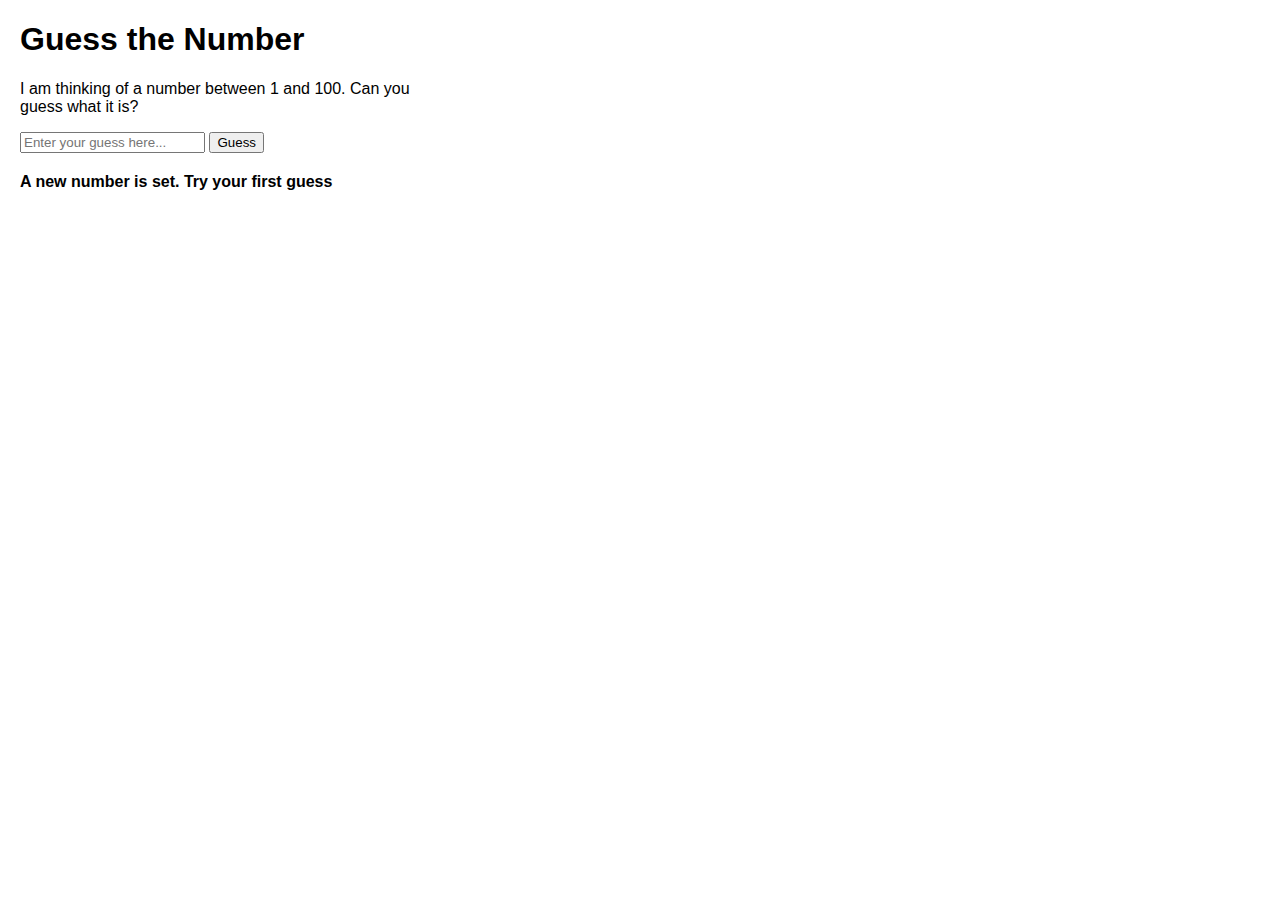
<file: GTN.html>
<!DOCTYPE html>
<html>
    <head>
        <meta charset="UTF-8"/>
        <title>Guess the Number</title>
        <style>
            body{
                font-family: Arial, Helvetica, sans-serif;
                margin: 20px;
            }

            #gameContainer {
                max-width: 400px;
            }

            #feedback {
                margin-top: 20px;
                font-weight: bold;
            }
        </style>
    </head>
    <body>
        <div id="gameContainer">
            <h1>Guess the Number</h1>
            <p>I am thinking of a number between 1 and 100. Can you guess what it is?</p>

            <input type="number" id="userInput" placeholder="Enter your guess here..." />
            <button id="guessBtn">Guess</button>

            <div id="feedback"></div>
        </div>

        <script>
            const gameConfig = {
                minNumber: 1,
                maxNumber: 100, 
                currentAnswer: null, 
                guesses: []
            };

            startNewGame();
            document.getElementById("guessBtn").addEventListener("click", handleGuess);

            function startNewGame(){
                gameConfig.currentAnswer = Math.floor(
                Math.random()*(gameConfig.maxNumber - gameConfig.minNumber + 1)) + gameConfig.minNumber;

                gameConfig.guesses = []; // reset the guesses
                document.getElementById("userInput").value=""; 
                updateFeedback("A new number is set. Try your first guess");
            }

            function updateFeedback(message){
                document.getElementById("feedback").textContent = message;
            }

            function handleGuess(){
                const guessValue = parseInt(document.getElementById("userInput").value, 10);

                if(isNaN(guessValue)){
                    updateFeedback("Please enter a valid number.");
                }

                // store the guess in the array
                gameConfig.guesses.push(guessValue);

                if(guessValue === gameConfig.currentAnswer){
                    updateFeedback(
                        "Correct! You got it in " + gameConfig.guesses.length + " tries" + "The number was " + gameConfig.currentAnswer
                    );
                    setTimeout(startNewGame, 3000);
                } else if(guessValue < gameConfig.currentAnswer) {
                    updateFeedback(
                        "Too low! Keep trying. Guesses so far:" + gameConfig.guesses.join(", ")
                    );
                } else{
                    updateFeedback(
                        "Too high! Keep trying. Guesses so far: " + gameConfig.guesses.join(", ")
                    );
                }
            }
        </script>
    </body>
</html>
</file>
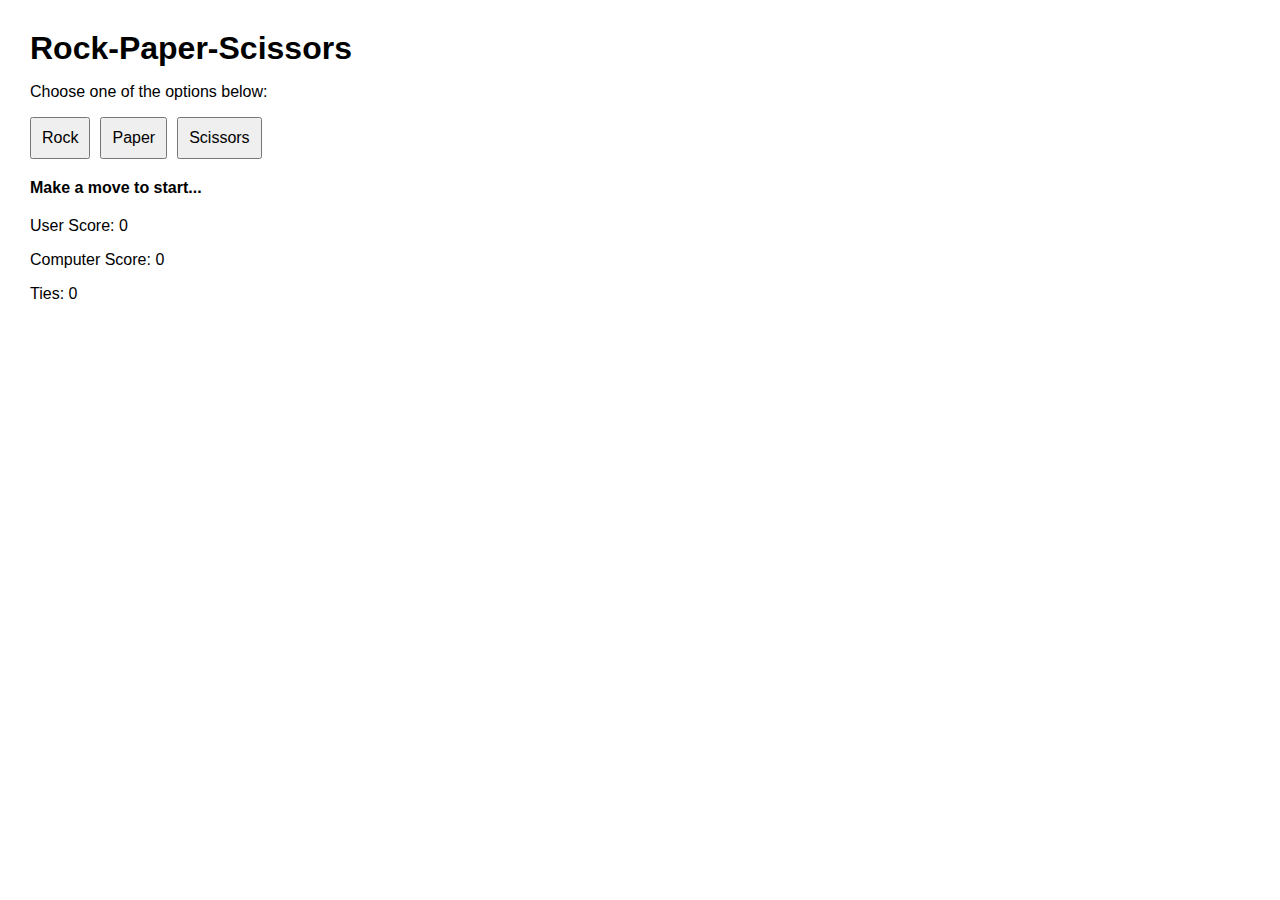
<file: RPC.html>
<!DOCTYPE html>
<html>
    <head>
        <meta charset="UTF-8"/>
        <title>Rock-Paper-Scissors</title>

        <style>
            body{
                font-family: Arial, Helvetica, sans-serif;
                margin: 30px;
            }
            h1 {
                margin-bottom: 10px;
            }

            .choices {
                display: flex;
                gap: 10px;
                margin-bottom: 20px;
            }

            button {
                padding: 10px;
                cursor: pointer;
                font-size: 16px;
            }

            #result {
                font-weight: bold;
                margin-top:  20px;
            }

            #scoreboard {
                margin-top:  20px;
            }
        </style>
    </head>
    <body>
        <h1>Rock-Paper-Scissors</h1>
        <p>Choose one of the options below:</p>

        <div class="choices">
            <button data-choice="Rock">Rock</button>
            <button data-choice="Paper">Paper</button>
            <button data-choice="Scissors">Scissors</button>
        </div>

        <div id="result">Make a move to start...</div>
        <div id="scoreboard"></div>


        <script>
            const gameState = {
                userScore: 0,
                computerScore:0,
                ties:0,
                choices: ["Rock", "Paper", "Scissors"]
            };

            // Select the elements 
            const buttons = document.querySelectorAll(".choices button")
            const resultDiv = document.getElementById("result");
            const scoreboardDiv = document.getElementById("scoreboard");

            // Add click event listeners to each choice-button
            buttons.forEach(button =>{
                button.addEventListener("click", ()=> {
                    const userChoice = button.getAttribute("data-choice");
                    console.log("User chose:" + userChoice);
                    playRound(userChoice);
                });
            });

            /* Play one round of Rock-Paper-Scissors 
            * with the given user choice. The computer choice
            * is randomly chosen from the gameState.choices
            */
           function playRound(userChoice){
            // generate computer choice
            const computerChoice = getComputerChoice();
            console.log(`Computer chose ${computerChoice}`);
            // determine the winner
            const roundResult = determineWinner(userChoice, computerChoice);

            // Update the scoreboard counts based on the result
            if(roundResult==="win"){
                gameState.userScore++;
                resultDiv.textContent = `You chose ${userChoice}, Computer chose ${computerChoice}. You win!`;
            } else if(roundResult==="lose"){
                gameState.computerScore++;
                resultDiv.textContent = `You chose ${userChoice}, Computer chose ${computerChoice}. You lose!`;
            } else {
                gameState.ties++;
                resultDiv.textContent = `You chose ${userChoice}, Computer chose ${computerChoice}. It's a tie!`;
            }

            updateScoreboard();
           }

           /* Returns a random choice from the 
           *  array of possible choices
           */
          function getComputerChoice(){
            const randomIndex = Math.floor(Math.random()*gameState.choices.length);
            return gameState.choices[randomIndex];
          }

          /*
          * Determine the outcome of a round given user and computer choices 
          * Returns "win", "lose" or "tie"
          */
         function determineWinner(userChoice, computerChoice){
            // if the choices are the same, it's a tie!
            if(userChoice === computerChoice){
                return "tie";
            }

            // Winning scenarios:
            // Rock beats Scissors, Scissors beat Paper, Paper beats Rock
            if(
                (userChoice === "Rock" && computerChoice === "Scissors") ||
                (userChoice === "Scissors" && computerChoice === "Paper") || 
                (userChoice === "Paper" && computerChoice === "Rock")
            ) {
                return "win";
            } else {
                return "lose";
            }
         }

         /* Updates the scoreboard on the screen*/

         function updateScoreboard(){
            scoreboardDiv.innerHTML= `<p>User Score: ${gameState.userScore}</p>` +
            `<p>Computer Score: ${gameState.computerScore}</p>` + 
            `<p>Ties: ${gameState.ties}</p>`;

         }

        //  initialize the scoreboard on page load
        updateScoreboard();
        </script>
    </body>
</html>
</file>
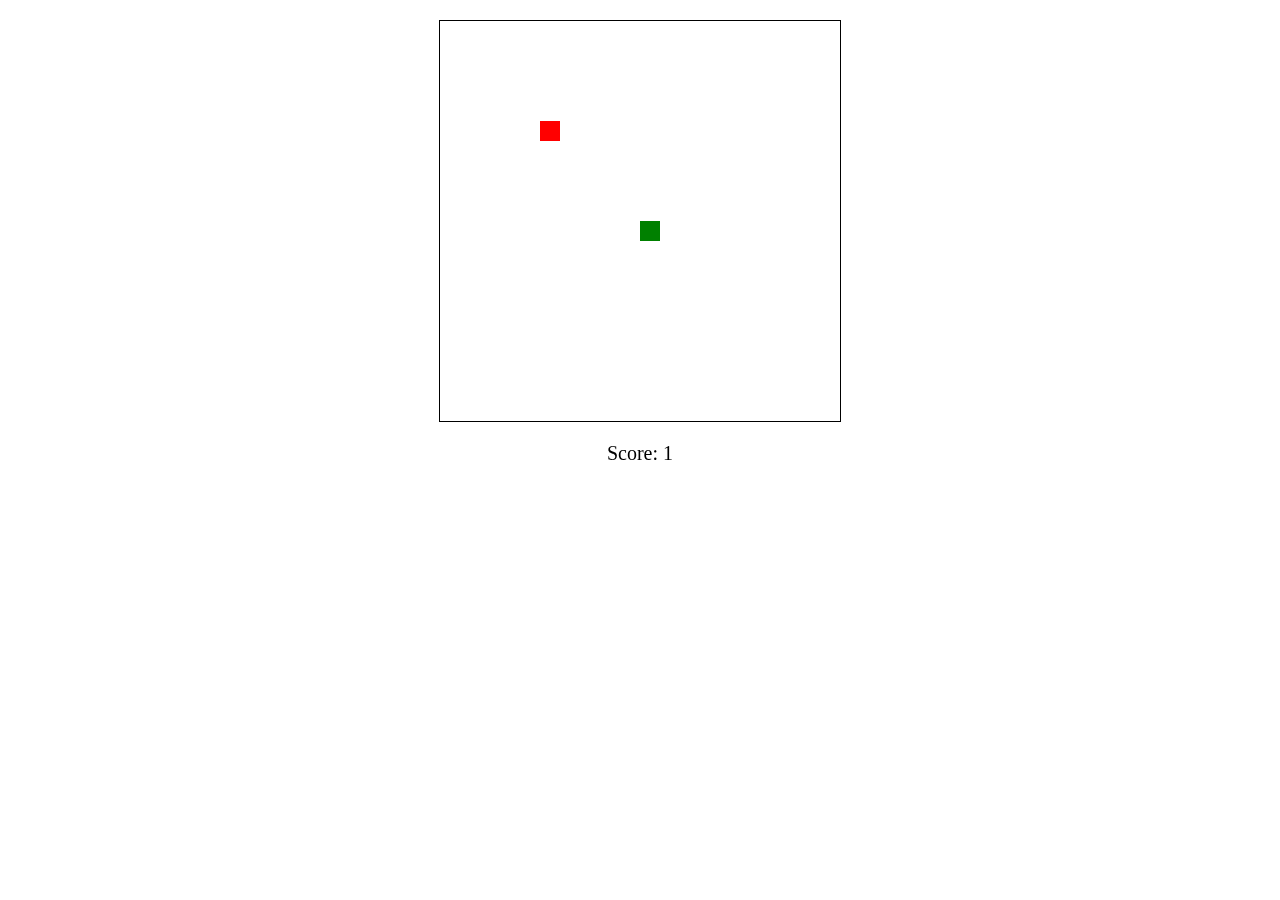
<file: snake.html>
<!DOCTYPE html>
<html>
    <head>
        <meta charset="UTF-8">
        <title>Snake - version 3</title>  
        <link rel="stylesheet" href="snake.css"/>  
    </head>
    <body>
        <canvas id="gameCanvas" width="400" height="400"></canvas>
        <div id="score">Score: 1</div>
        <div id="gameOver">Game over! Press SPACE to restart.</div>
        <script src="snake.js"></script>
    </body>
</html>
</file>
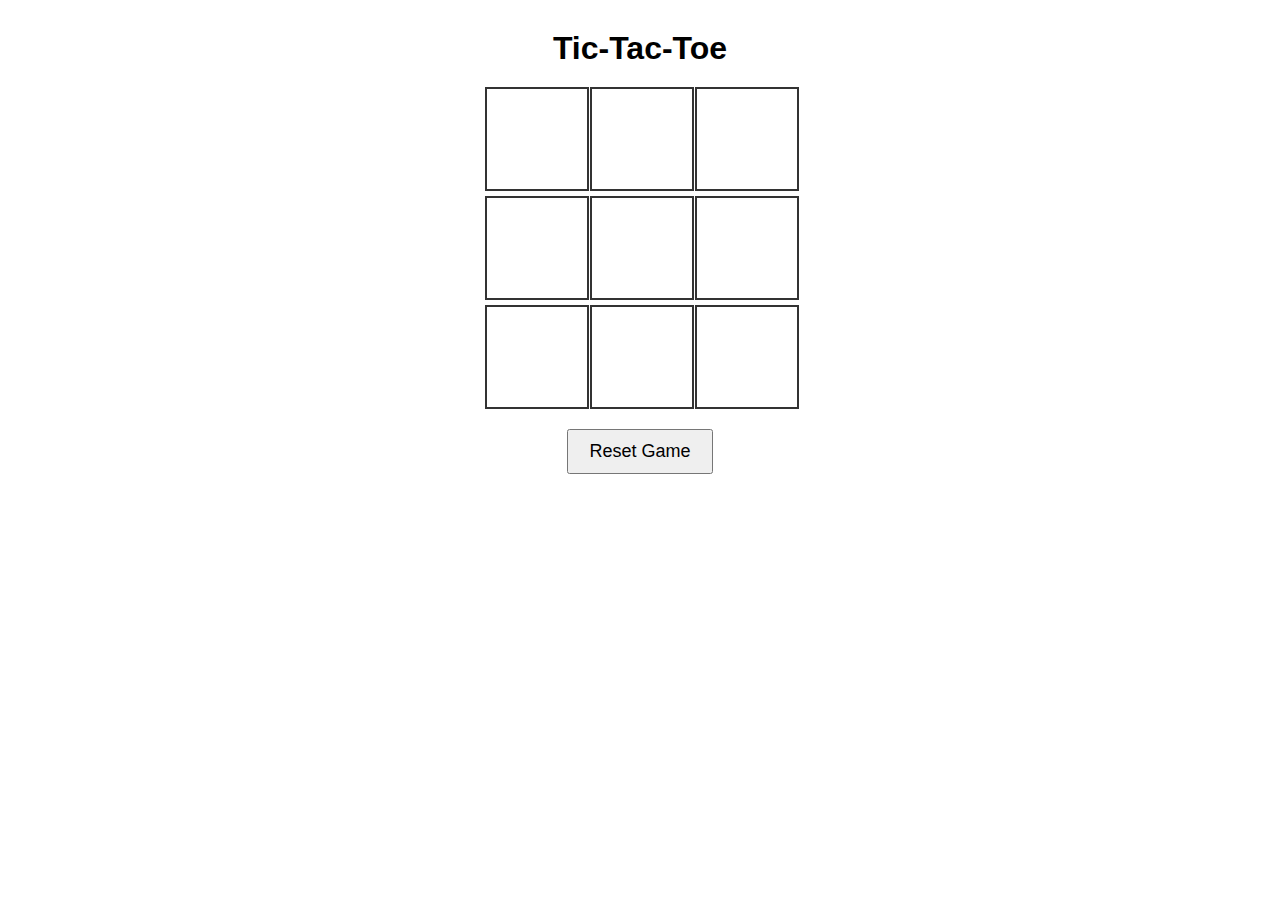
<file: ttt.html>
<!-- index.html for tic tac toe -->
 <!DOCTYPE html>
 <html>
    <head>
        <meta charset="UTF-8"/>
        <title>Tic-Tac-Toe!</title>
        <link rel="stylesheet" href="stylesttt.css"/>
    </head>

    <body>
        <h1>Tic-Tac-Toe</h1>
        <div id="gameBoard"></div>
        <button id="resetButton">Reset Game</button>

        <script src="tic-tac-toe.js"></script>
    </body>
    
 </html>
</file>
<file: snake.css>
body{
    text-align: center;
    margin: 0;
    padding: 0;
    backdrop-filter: blur(5px);
    background-color: none;
}

#gameCanvas {
    backdrop-filter: blur(5px);
    background-color: rgba(255, 255, 255, 0.5); 

    display: block;
    margin: 20px auto;
    border: 1px solid #000;
}

#score {
    font-size: 20px;
    margin-top: 10px;
}

#gameOver {
    color: red;
    font-size: 24px;
    display: none;
}
</file>
<file: stylesttt.css>
body{
    font-family: Arial, sans-serif;
    margin: 30px;
}

h1{
    text-align: center;
    margin-bottom: 20px;
}

#gameBoard{
    display: grid;
    grid-template-columns: repeat(3, 100px);
    gap: 5px;
    justify-content: center;
    margin-bottom: 20px;
}

.cell{
    width: 100px;
    height: 100px;
    border: 2px solid #333;
    font-size: 2rem;
    text-align: center;
    cursor: pointer;
    line-height: 100px;
    user-select: none;
    transition: background-color 0.2s;
}

.cell:hover{
    background-color: #f2f2f2;
}

.cell.X{
    color: red;
}

.cell.o{
    color:blue;
}

button#resetButton{
    display: block;
    margin: 0 auto;
    padding: 10px 20px;
    font-size: large;
    cursor: pointer;
}
</file>
